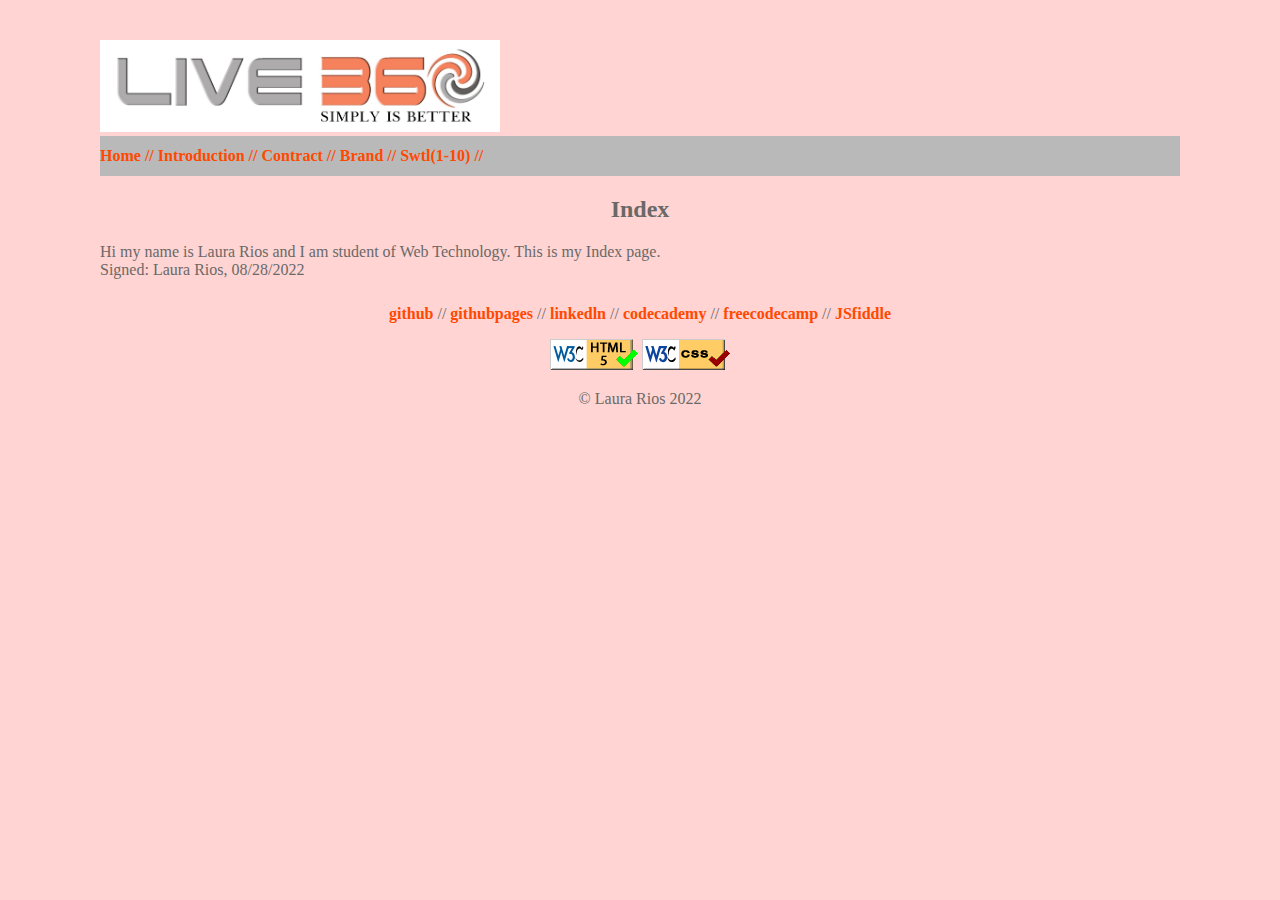
<file: index.html>
<!DOCTYPE html>
<html lang = "en">
<head>
	<meta charset = "UTF-8" />
	<title>Laura Rios // WEB115// Index</title>
	<link rel = "stylesheet" href = "styles/default.css" />
</head>
<body>
	<header>
		<a href="images/logo.jpg">
		<img src="images/logo.jpg" width="400" alt="360 logo" />
		</a>
		<nav>
		<a href="index.html">Home  //</a>
		<a href="introduction.html">Introduction  //</a>
		<a href="contract.html">Contract  //</a>
		<a href="brand.html">Brand //</a>
		<a href="swtl-l-10.html">Swtl(1-10) //</a>
		</nav>
	</header>
<main>
        <h2>Index</h2>
		Hi my name is Laura Rios and I am student of Web Technology. This is my Index page.
		<br>		
		Signed: Laura Rios, 08/28/2022 
		<br>
</main>
<footer> 
	<p>		    
		    <a href="https://github.com/lrios002" target="_blank">github</a>
		 // <a href="https://lrios002.github.io/" target="_blank">githubpages</a>
		 // <a href="https://www.linkedin.com/in/laura-rios-1b918a28/" target="_blank">linkedln</a>
		 // <a href="https://www.codecademy.com/lrios002" target="_blank">codecademy</a>
		 // <a href="https://www.freecodecamp.org/lrios0002" target="_blank">freecodecamp</a>
		 // <a href="https://jsfiddle.net/lrios002/3oz9ncba/4/" target="_blank">JSfiddle</a>
	</p>
	<a href="https://validator.w3.org/nu/?doc=https%3A%2F%2Flrios002.github.io%2Fcontract#file">
		<img src="images/html_validation_button.gif"  alt="Check HTML 5 validation!" 
			 style="border:0;width:88px;height:31px;" />
	</a>
	   
	<a href="https://validator.w3.org/nu/?doc=https%3A%2F%2Flrios002.github.io%2Fcontract#file">
		<img style="border:0;width:88px;height:31px"
			src="images/css_validation_button.gif" alt="Check CSS validation!" />
	</a>
		
	<p>&copy; Laura Rios 2022</p>
</footer>
</body>
</html>
</file>
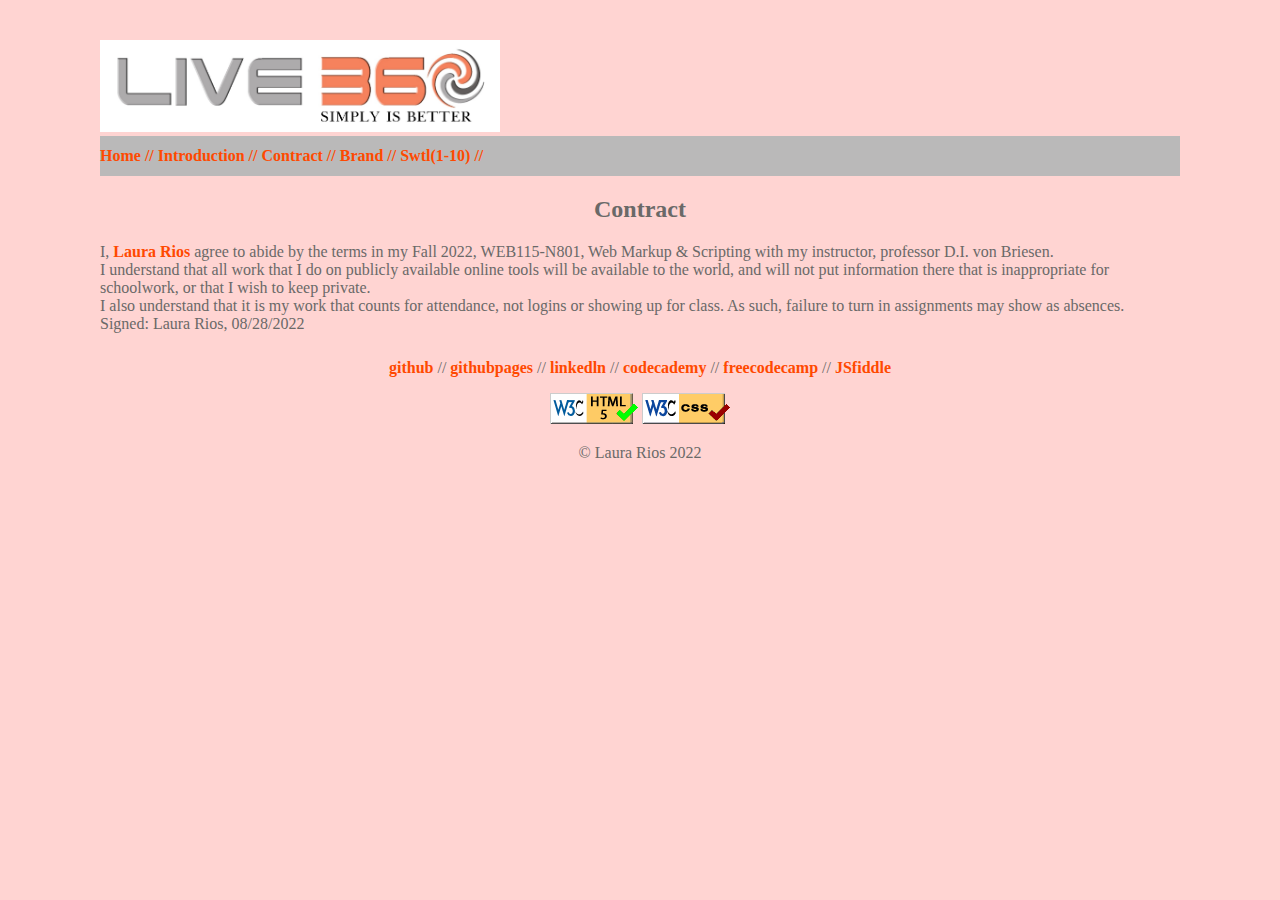
<file: contract.html>
<!DOCTYPE html>
<html lang = "en">
<head>
	<meta charset = "UTF-8" />
	<title>Laura Rios // WEB115// Course Contract</title>
	<link rel = "stylesheet" href = "styles/default.css" />
</head>
<body>
	<header>
		<a href="images/logo.jpg">
		<img src="images/logo.jpg" width="400" alt="360 logo" />
		</a>
		<nav>
		<a href="index.html">Home  //</a>
		<a href="introduction.html">Introduction  //</a>
		<a href="contract.html">Contract  //</a>
		<a href="brand.html">Brand //</a>
		<a href="swtl-l-10.html">Swtl(1-10) //</a>
		</nav>
	</header>
<main>
        <h2>Contract</h2>
		I, <a href="introduction.html"> Laura Rios </a>agree to abide by the terms in my Fall 2022, WEB115-N801, Web Markup & Scripting with my instructor, professor D.I. von Briesen.
		<br>		
		I understand that all work that I do on publicly available online tools will be available to the world, and will not put information there that is inappropriate for schoolwork, 
		or that I wish to keep private.
		<br>
		I also understand that it is my work that counts for attendance, not logins or showing up for class. As such, failure to turn in assignments may show as absences.
		<br>
        Signed: Laura Rios, 08/28/2022 
		<br>
</main>
<footer> 
	<p>		    
		    <a href="https://github.com/lrios002" target="_blank">github</a>
		 // <a href="https://lrios002.github.io/" target="_blank">githubpages</a>
		 // <a href="https://www.linkedin.com/in/laura-rios-1b918a28/" target="_blank">linkedln</a>
		 // <a href="https://www.codecademy.com/lrios002" target="_blank">codecademy</a>
		 // <a href="https://www.freecodecamp.org/lrios0002" target="_blank">freecodecamp</a>
		 // <a href="https://jsfiddle.net/lrios002/3oz9ncba/4/" target="_blank">JSfiddle</a>
	</p>
	<a href="https://validator.w3.org/nu/?doc=https%3A%2F%2Flrios002.github.io%2Fcontract#file">
		<img src="images/html_validation_button.gif"  alt="Check HTML 5 validation!" 
			 style="border:0;width:88px;height:31px;" />
	</a>
	   
	<a href="https://validator.w3.org/nu/?doc=https%3A%2F%2Flrios002.github.io%2Fcontract#file">
		<img style="border:0;width:88px;height:31px"
			src="images/css_validation_button.gif" alt="Check CSS validation!" />
	</a>
		
	<p>&copy; Laura Rios 2022</p>
</footer>
</body>
</html>
</file>
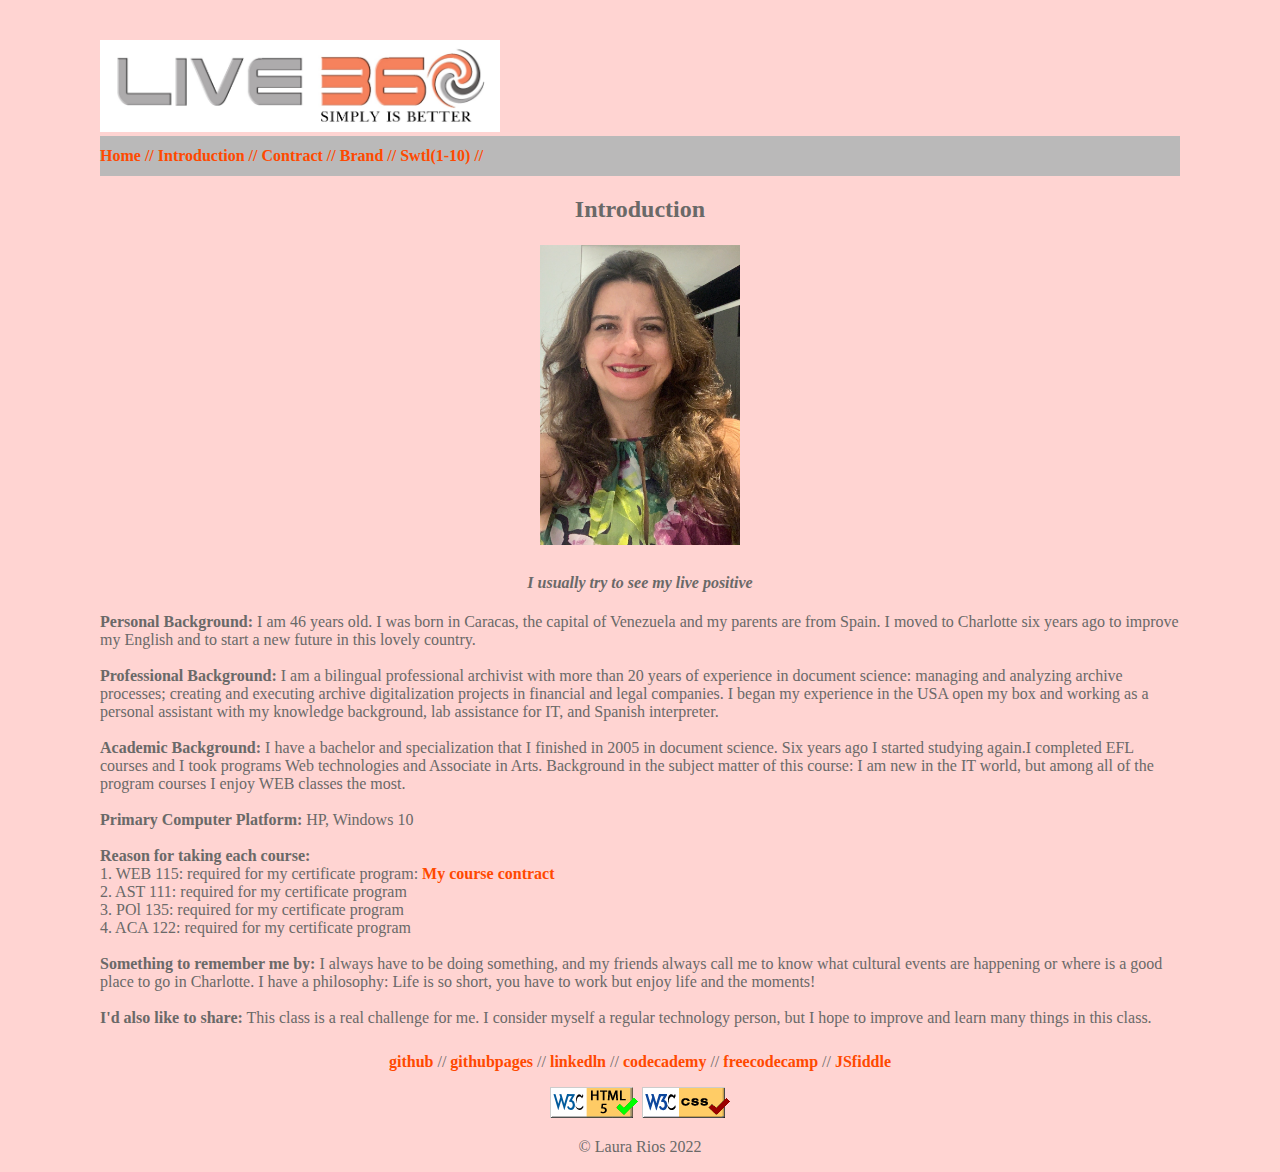
<file: introduction.html>
<!DOCTYPE html>
<html lang = "en">
<head>
	<meta charset = "UTF-8" />
	<title>Laura Rios // WEB150 // Introduction</title>
	<link rel = "stylesheet" href = "styles/default.css" />
</head>
<body>
	<header>
		<a href="images/logo.jpg">
		<img src="images/logo.jpg" width="400" alt="360 logo" />
		</a>
		<nav>
		<a href="index.html">Home  //</a>
		<a href="introduction.html">Introduction  //</a>
		<a href="contract.html">Contract  //</a>
		<a href="brand.html">Brand //</a>
		<a href="swtl-l-10.html">Swtl(1-10) //</a>
		</nav>
	</header>
<main>
        <h2>Introduction</h2>
	    <h1><img src="images/laura1.jpg" alt = "Laura" width="200" height="300" /></h1>
	    <h4>I usually try to see my live positive</h4>
     	<b>Personal Background:</b> I am 46 years old. I was born in Caracas, the capital of Venezuela and my parents are from Spain. 
		I moved to Charlotte six years ago to improve my English and to start a new future in this lovely country.
		<br>
		<br>
		<b>Professional Background:</b> I am a bilingual professional archivist with more than 20 years of experience in document science: managing and analyzing archive processes; 
		creating and executing archive digitalization projects in financial and legal companies. 
		I began my experience in the USA open my box and working as a personal assistant with my knowledge background, lab assistance for IT, and Spanish interpreter. 
		<br>
		<br>
		<b>Academic Background:</b> I have a bachelor and specialization that I finished in 2005 in document science. 
		Six years ago I started studying again.I completed EFL courses and I took programs Web technologies and Associate in Arts.   
        Background in the subject matter of this course: I am new in the IT world, but among all of the program courses I enjoy WEB classes the most.
		<br>
		<br>
		<b>Primary Computer Platform:</b> HP, Windows 10
		<br>
		<br>
		<b>Reason for taking each course:</b><br>
				1. WEB 115: required for my certificate program:<a href="contract.html"> My course contract</a><br>
				2. AST 111: required for my certificate program<br>
				3. POl 135: required for my certificate program<br>
				4. ACA 122: required for my certificate program<br>
		<br>
		<b>Something to remember me by:</b> I always have to be doing something, and my friends always call me to know what cultural events are happening or where is a good place to go in Charlotte. I have a philosophy: 
		    Life is so short, you have to work but enjoy life and the moments!
		<br>
		<br>
		<b>I'd also like to share:</b> This class is a real challenge for me. I consider myself a regular technology person, but I hope to improve and learn many things in this class.
</main>
<footer> 
	<p>		    
		    <a href="https://github.com/lrios002" target="_blank">github</a>
		 // <a href="https://lrios002.github.io/" target="_blank">githubpages</a>
		 // <a href="https://www.linkedin.com/in/laura-rios-1b918a28/" target="_blank">linkedln</a>
		 // <a href="https://www.codecademy.com/lrios002" target="_blank">codecademy</a>
		 // <a href="https://www.freecodecamp.org/lrios0002" target="_blank">freecodecamp</a>
		 // <a href="https://jsfiddle.net/lrios002/3oz9ncba/4/" target="_blank">JSfiddle</a>
	</p>
	<a href="https://validator.w3.org/nu/?doc=https://lrios002.github.io/web115/introduction.html">
		<img src="images/html_validation_button.gif"  alt="Check HTML 5 validation!" 
			 style="border:0;width:88px;height:31px;" />
	</a>
	   
	<a href="https://validator.w3.org/nu/?doc=https%3A%2F%2Flrios002.github.io%2Fintroduction#file">
		<img style="border:0;width:88px;height:31px"
			src="images/css_validation_button.gif" alt="Check CSS validation!" />
	</a>
		
	<p>&copy; Laura Rios 2022</p>
</footer>
</body>
</html>
</file>
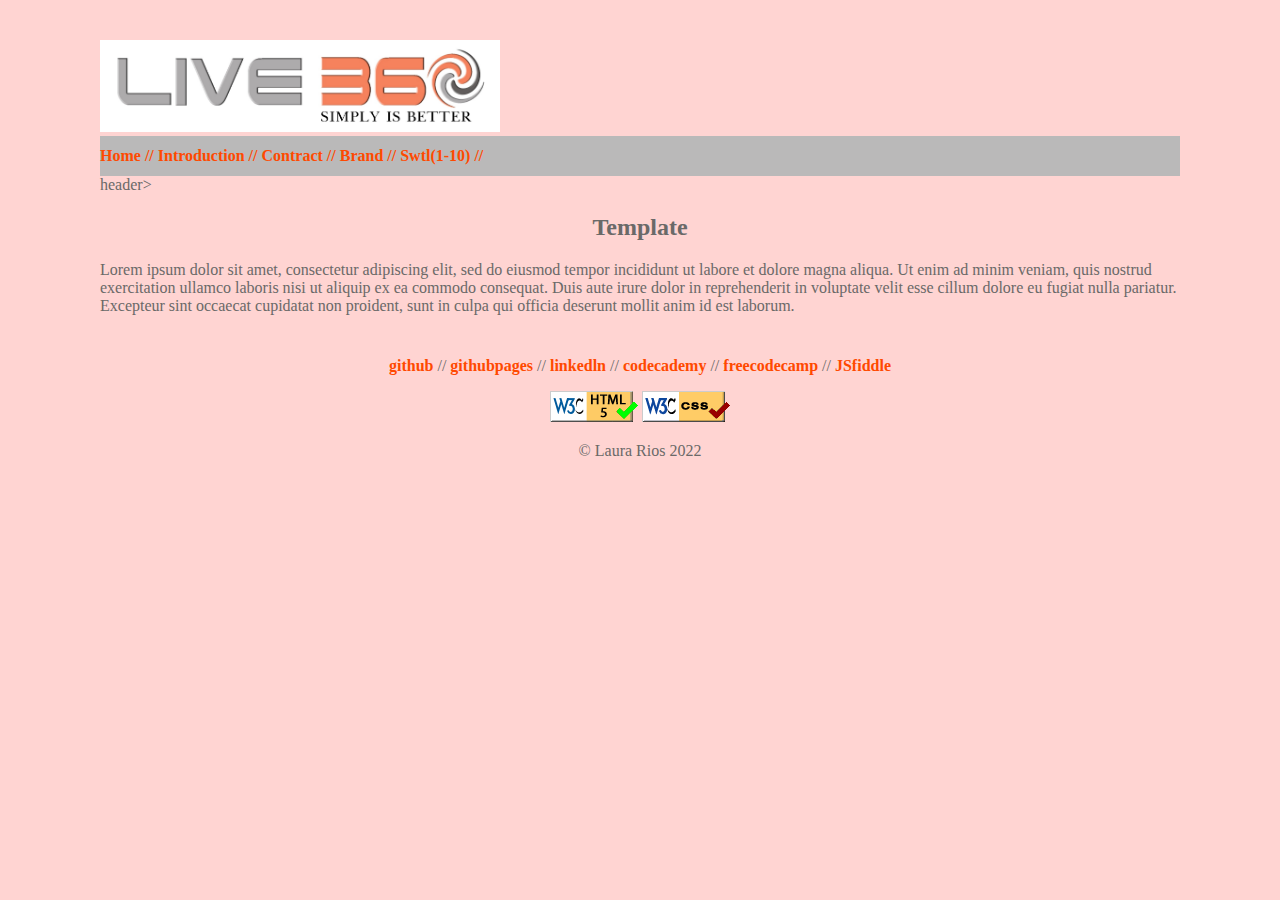
<file: template.html>
<!DOCTYPE html>
<html lang = "en">
<head>
	<meta charset = "UTF-8" />
	<title>Laura Rios // WEB115 // Template</title>
	<link rel = "stylesheet" href = "styles/default.css" />
</head>
<body>
	<header>
		<a href="images/logo.jpg">
		<img src="images/logo.jpg" width="400" alt="360 logo" />
		</a>
		<nav>
		<a href="index.html">Home  //</a>
		<a href="introduction.html">Introduction  //</a>
		<a href="contract.html">Contract  //</a>
		<a href="brand.html">Brand //</a>
		<a href="swtl-l-10.html">Swtl(1-10) //</a>
		</nav>
	</header>header>
<main>
        <h2>Template</h2>
		<p>Lorem ipsum dolor sit amet, consectetur adipiscing elit, sed do eiusmod tempor incididunt ut labore et dolore magna aliqua. 
		Ut enim ad minim veniam, quis nostrud exercitation ullamco laboris nisi ut aliquip ex ea commodo consequat. 
		Duis aute irure dolor in reprehenderit in voluptate velit esse cillum dolore eu fugiat nulla pariatur. 
		Excepteur sint occaecat cupidatat non proident, sunt in culpa qui officia deserunt mollit anim id est laborum.</p>
</main>
<footer> 
	<p>		    
		    <a href="https://github.com/lrios002" target="_blank">github</a>
		 // <a href="https://lrios002.github.io/" target="_blank">githubpages</a>
		 // <a href="https://www.linkedin.com/in/laura-rios-1b918a28/" target="_blank">linkedln</a>
		 // <a href="https://www.codecademy.com/lrios002" target="_blank">codecademy</a>
		 // <a href="https://www.freecodecamp.org/lrios0002" target="_blank">freecodecamp</a>
		 // <a href="https://jsfiddle.net/lrios002/3oz9ncba/4/" target="_blank">JSfiddle</a>
	</p>
	<a href="https://validator.w3.org/nu/?doc=https%3A%2F%2Flrios002.github.io%2Fcontract#file">
		<img src="images/html_validation_button.gif"  alt="Check HTML 5 validation!" 
			 style="border:0;width:88px;height:31px;" />
	</a>
	   
	<a href="https://validator.w3.org/nu/?doc=https%3A%2F%2Flrios002.github.io%2Fcontract#file">
		<img style="border:0;width:88px;height:31px"
			src="images/css_validation_button.gif" alt="Check CSS validation!" />
	</a>
		
	<p>&copy; Laura Rios 2022</p>
</footer>
</body>
</html>
</file>
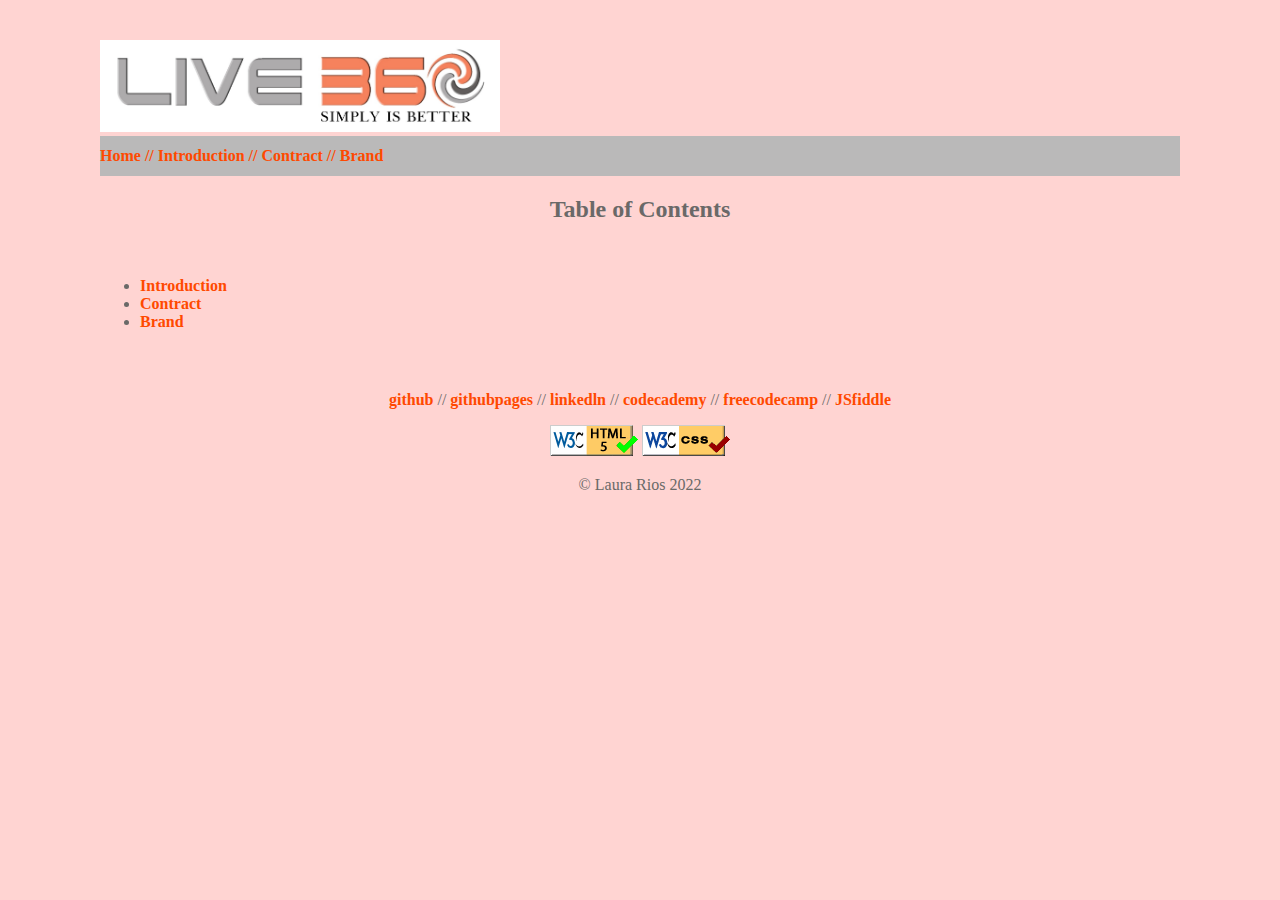
<file: toc.html>
<!DOCTYPE html>
<html lang = "en">
<head>
	<meta charset="UTF-8" />
	<title>Laura Rios - WEB250 - Table of Contents</title>
	<link rel = "stylesheet" href = "styles/brand.css" />
</head>
<body>
<header>
		<a href="images/logo.jpg">
		<img src="images/logo.jpg" width="400" alt="360 logo" />
		</a>
		<nav>
		<a href="toc.html">Home  //</a>
		<a href="introduction.html">Introduction  //</a>
		<a href="contract.html">Contract  //</a>
		<a href="brand.html">Brand</a>
		</nav>
</header>
<main>
      	<h2>Table of Contents</h2>
		<br>
		<ul>
		<li><a href="introduction.html"> Introduction </a></li>
		<li><a href="contract.html"> Contract </a></li>
		<li><a href="brand.html">Brand</a></li>
		</ul> 
		<br>
</main>
<footer> 
	<p>		    
		    <a href="https://github.com/lrios002" target="_blank">github</a>
		 // <a href="https://lrios002.github.io/" target="_blank">githubpages</a>
		 // <a href="https://www.linkedin.com/in/laura-rios-1b918a28/" target="_blank">linkedln</a>
		 // <a href="https://www.codecademy.com/lrios002" target="_blank">codecademy</a>
		 // <a href="https://www.freecodecamp.org/lrios0002" target="_blank">freecodecamp</a>
		 // <a href="https://jsfiddle.net/lrios002/3oz9ncba/4/" target="_blank">JSfiddle</a>
	</p>
	<a href="https://validator.w3.org/nu/?doc=https%3A%2F%2Fgithub.com%2Flrios002%2Fweb115.io%2Fblob%2Fmain%2Ftoc.html#file">
		<img src="images/html_validation_button.gif"  alt="Check HTML 5 validation!" 
			 style="border:0;width:88px;height:31px;" />
	</a>
	   
	<a href="http://jigsaw.w3.org/css-validator/check/referer">
		<img style="border:0;width:88px;height:31px"
			src="images/css_validation_button.gif" alt="Check CSS validation!" />
	</a>
		
	<p>&copy; Laura Rios 2022</p>
</footer>
</body>
</html>
</file>
<file: styles/default.css>
/* =============================

Colors
===========
#DCD9D1: FFD4D2
#6A6968: body text
#BC6363: links

==================================*/

body
{
  margin-top: 40px;
  margin-left: 100px;
  margin-right: 100px;
  font-family: "Lucida Sans Unicode";
  color: #6A6968;
  background-color: #FFD4D2;
}

header
{
  text-align: left;
  
}

nav
{
	background-color: #BAB9B9;
	font-family: "Tahoma";
	height: 40px;
	line-height: 40px;
	text-align: left;
	display: block;
	text-decoration: none;
	list-style-type: none;
}

menu 
{
    text-align: center;
    background-color: white;
    padding-bottom: 100px;
}

footer
{
  text-align: center;
  
}

main
{
  padding-bottom: 10px;
}

h1, h2 
{
  font-family: Lucida Sans Unicode;
  text-align: center;
}
h3
{
  font-family: Lucida Sans Unicode;
  text-align: justify;
 }
 h4
{
  font-family: Lucida Sans Unicode;
  text-align: center;
  font-style: italic;
  color: #6A6968;
 }
p
{
  font-family: Lucida Sans Unicode;
}

a 
{
  text-decoration: none;
  font-weight: bold;
  color: #FF4900;
}

ul.menu
{
  list-style-type: none;
  margin: 0;
  padding: 0;
  overflow: hidden;
  background-color:#BAB9B9;
}
li.menu 
{
  float: left;
  border-right:3px solid; 
}

li.menu a 
{
  display: block;
  color: #EA4D3D;
  text-align: center;
  padding: 14px 16px;
  text-decoration: none;
}

li a:hover 
{
  background-color:#FFB9B1;
}

table
{
  width: 80%;
  margin: 0 auto;
}

table, th, td 
{
  border: 2px solid black;
  border-collapse: collapse;
  line-height: 1,5;
  width: 50%;
  
}
th
{
  font-size: 1em;
  font-weight: bold;
  font Color: White;
  text-align: center;
}
td
{
  font-size: 1em;
  font-weight: bold;
  font Color: White;
  text-align: center;
}
td:nth-child(even), th:nth-child(even) 
{
  background-color:white;
  font Color: black;
  center;
}
td:nth-child(odd), th:nth-child(odd) 
{
  background-color: white;
  font Color: black;
  center;
}
</file>
<file: styles/brand.css>
/* =============================

Colors
===========
#DCD9D1: FFD4D2
#6A6968: body text
#BC6363: links

==================================*/

body
{
  margin-top: 40px;
  margin-left: 100px;
  margin-right: 100px;
  font-family: "Lucida Sans Unicode";
  color: #6A6968;
  background-color: #FFD4D2;
}

header
{
  text-align: left;
  
}

nav
{
	background-color: #BAB9B9;
	font-family: "Tahoma";
	height: 40px;
	line-height: 40px;
	text-align: left;
	display: block;
	text-decoration: none;
	list-style-type: none;
}

menu 
{
    text-align: center;
    background-color: white;
    padding-bottom: 100px;
}

footer
{
  text-align: center;
  
}

main
{
  padding-bottom: 10px;
}

h1, h2 
{
  font-family: Lucida Sans Unicode;
  text-align: center;
}
h3
{
  font-family: Lucida Sans Unicode;
  text-align: justify;
 }
 h4
{
  font-family: Lucida Sans Unicode;
  text-align: center;
  font-style: italic;
  color: #6A6968;
 }
p
{
  font-family: Lucida Sans Unicode;
}

a 
{
  text-decoration: none;
  font-weight: bold;
  color: #FF4900;
}

ul.menu
{
  list-style-type: none;
  margin: 0;
  padding: 0;
  overflow: hidden;
  background-color:#BAB9B9;
}
li.menu 
{
  float: left;
  border-right:3px solid; 
}

li.menu a 
{
  display: block;
  color: #EA4D3D;
  text-align: center;
  padding: 14px 16px;
  text-decoration: none;
}

li a:hover 
{
  background-color:#FFB9B1;
}

table
{
  width: 80%;
  margin: 0 auto;
}

table, th, td 
{
  border: 2px solid black;
  border-collapse: collapse;
  line-height: 1,5;
  width: 50%;
  
}
th
{
  font-size: 1em;
  font-weight: bold;
  font Color: White;
  text-align: center;
}
td
{
  font-size: 1em;
  font-weight: bold;
  font Color: White;
  text-align: center;
}
td:nth-child(even), th:nth-child(even) 
{
  background-color:white;
  font Color: black;
  center;
}
td:nth-child(odd), th:nth-child(odd) 
{
  background-color: white;
  font Color: black;
  center;
}
</file>
